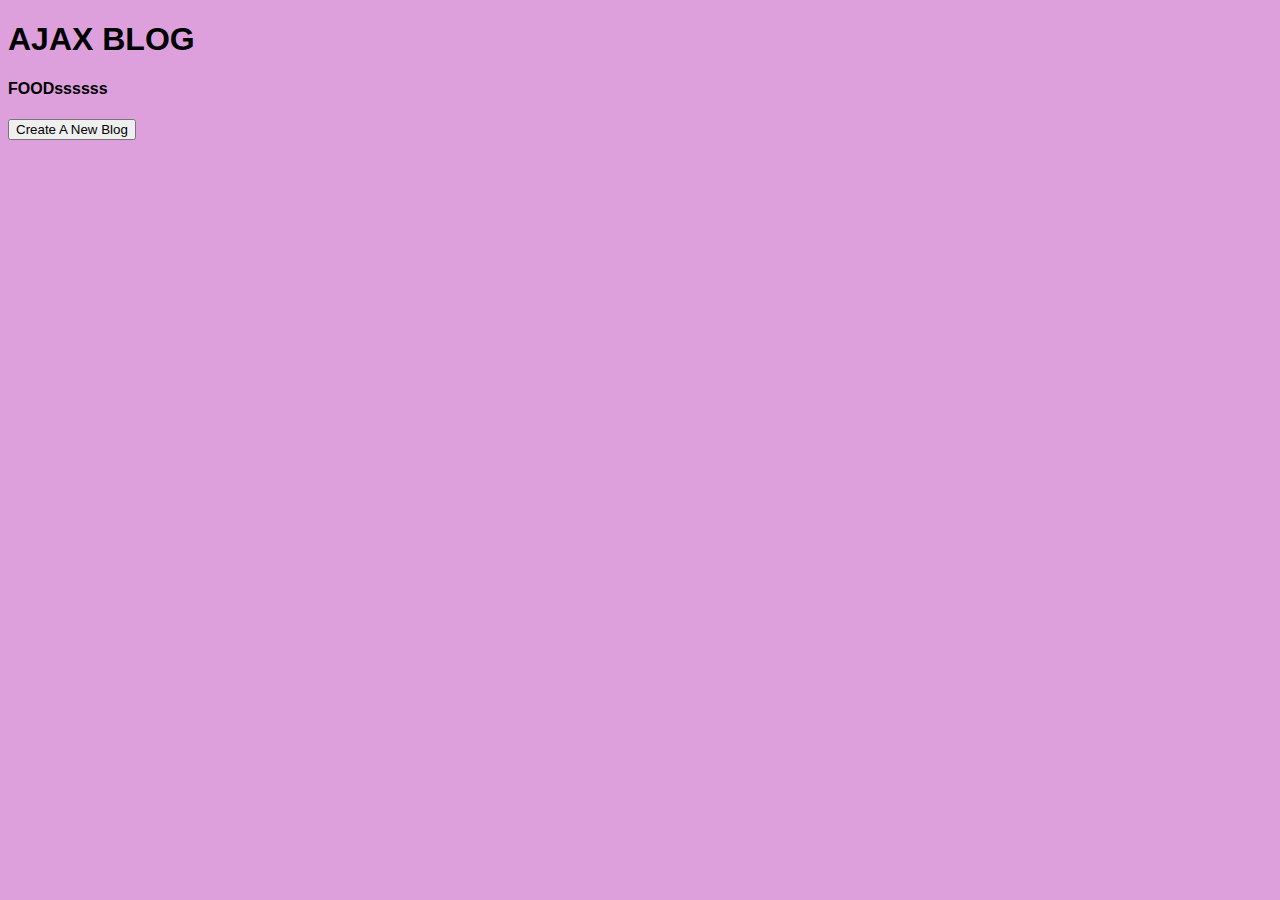
<file: Desktop/frontendBlogpost/index.html>
<!DOCTYPE html>
<html lang="en" dir="ltr">

<head>
  <meta charset="utf-8">
  <link rel="stylesheet" href="styles.css">
  <title>Ajax Blog</title>
</head>

<body>
  <header>
    <h1>AJAX BLOG</h1>
    <h4>FOODssssss</h4>
    <button id="new-blogpost">Create A New Blog</button>
  </header>
  <div id="container">
    <div id="blogpost-titles">
      <ul id="blogpost-titles-list">
      </ul>
      <div id="main-panel">
      </div>
    </div>
  </div>
  <div id="main">
  </div>
</body>
<script type="text/javascript" src="./axios.js">
</script>
<script type="text/javascript" src="./app.js">
</script>

</html>
</file>
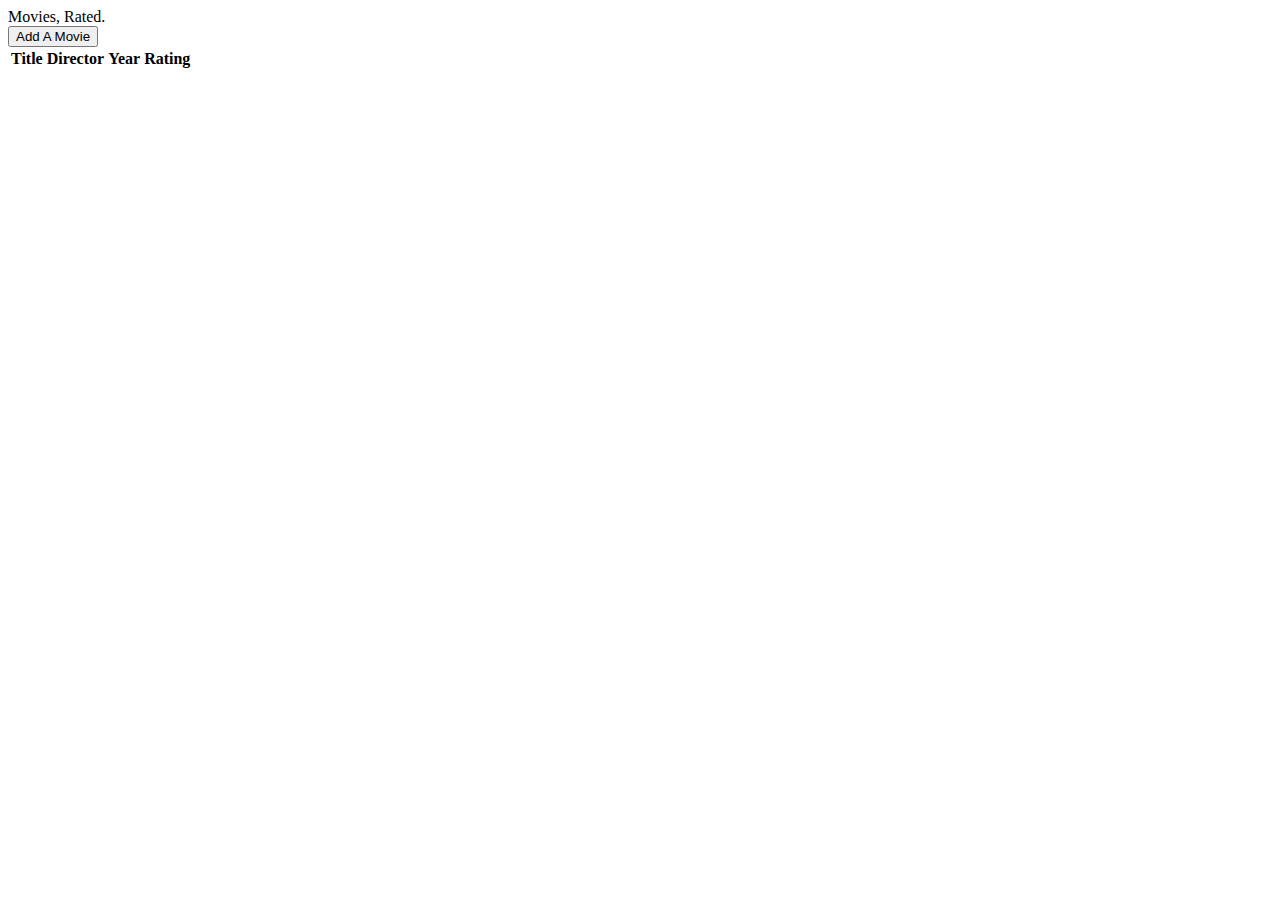
<file: Desktop/movie-crudFront/index.html>
<!DOCTYPE html>
<html lang="en" dir="ltr">

<head>
  <meta charset="utf-8">
  <link rel="stylesheet" href="https://stackpath.bootstrapcdn.com/bootstrap/4.1.0/css/bootstrap.min.css" integrity="sha384-9gVQ4dYFwwWSjIDZnLEWnxCjeSWFphJiwGPXr1jddIhOegiu1FwO5qRGvFXOdJZ4" crossorigin="anonymous">
  <title>Movie-Crud</title>

</head>

<body class="container">
  <div class="h2 mx-auto" id="app-start">Movies, Rated.</div>
  <div class="row">
    <div id="app"></div>
  </div>

<script src="./axios.js" type="text/javascript"></script>
<script src="./app.js" type="text/javascript"></script>
</body>

</html>
</file>
<file: Desktop/frontendBlogpost/styles.css>
* {
  font-family: arial;
}

body {
  background-color: plum;
}
#blogpost-titles {
  float: left;
  width: 33%
}

#blogpost-titles-list {
  list-style-type: none;
}

#main-panel {
  padding-left: 20px;
  float: right;
  width: 67%;
}

label {
  width: 100px;
}
</file>
